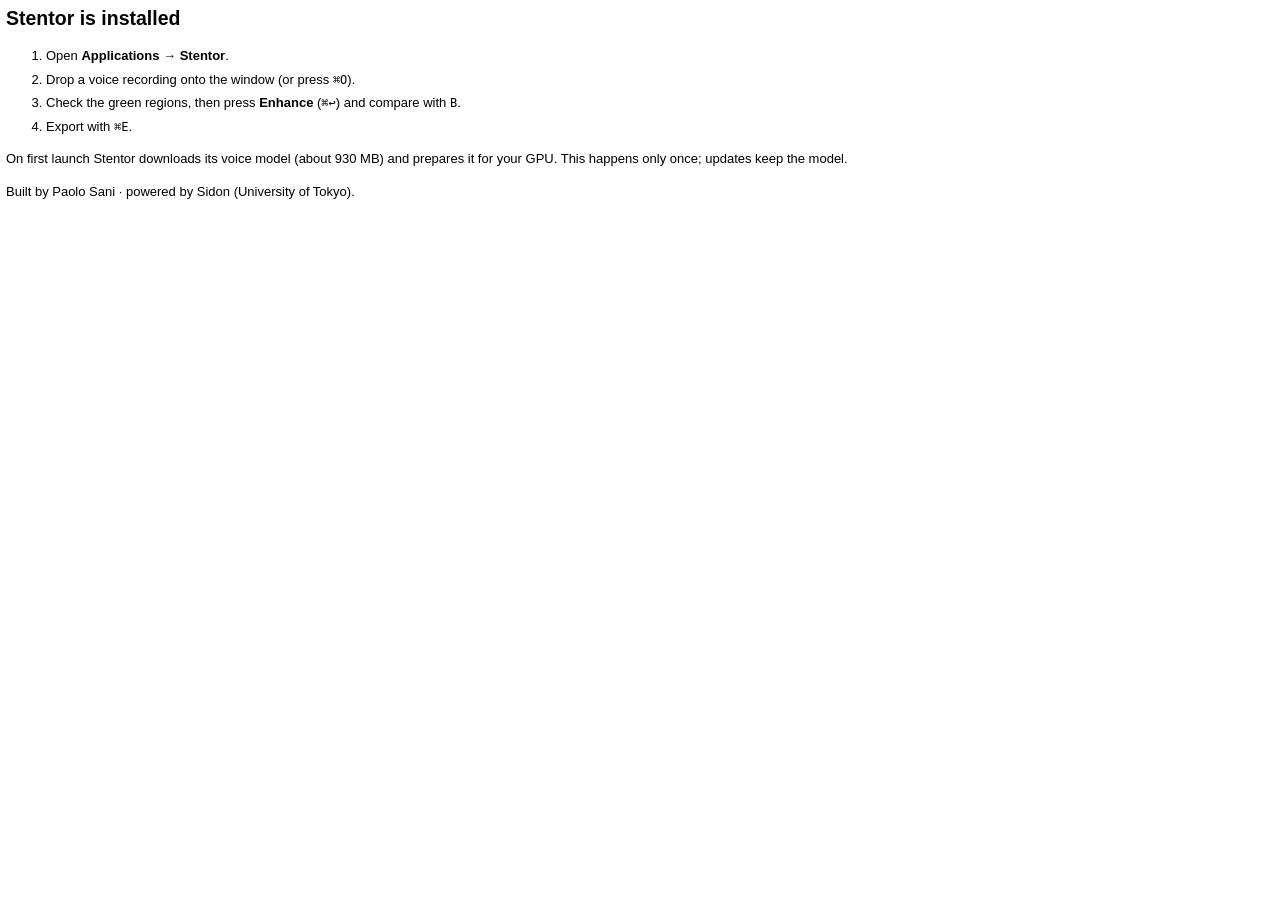
<file: Installer/resources/conclusion.html>
<!doctype html><html><head><meta charset="utf-8">
<style>body{font:13px -apple-system,sans-serif;line-height:1.5;margin:0 6px}h2{font-weight:600;margin:4px 0 10px}li{margin:4px 0}code{font:12px ui-monospace,monospace}</style></head>
<body>
<h2>Stentor is installed</h2>
<ol>
<li>Open <b>Applications → Stentor</b>.</li>
<li>Drop a voice recording onto the window (or press <code>⌘O</code>).</li>
<li>Check the green regions, then press <b>Enhance</b> (<code>⌘↩</code>) and compare with <code>B</code>.</li>
<li>Export with <code>⌘E</code>.</li>
</ol>
<p>On first launch Stentor downloads its voice model (about 930 MB) and prepares it for your GPU. This happens only once; updates keep the model.</p>
<p>Built by Paolo Sani · powered by Sidon (University of Tokyo).</p>
</body></html>
</file>
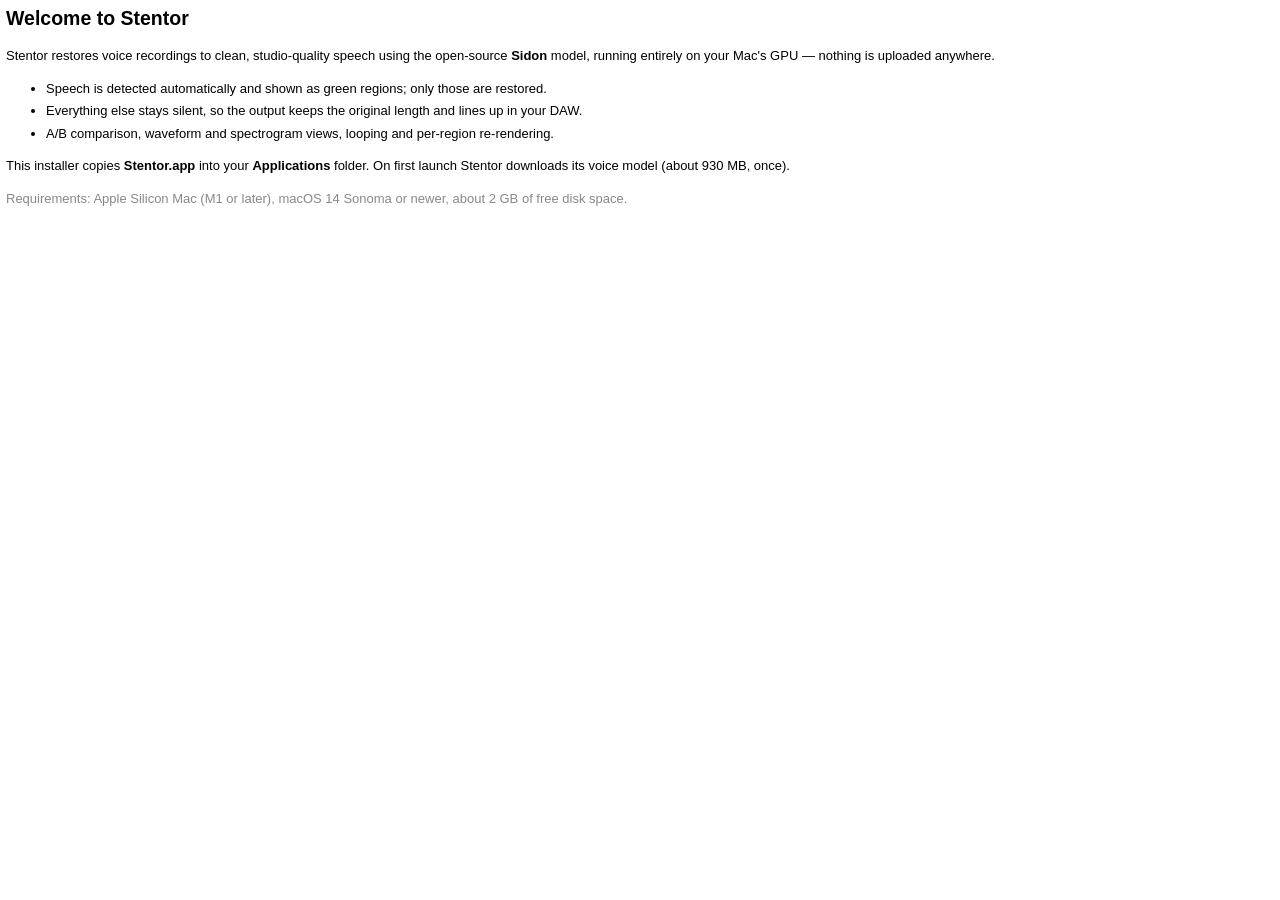
<file: Installer/resources/welcome.html>
<!doctype html><html><head><meta charset="utf-8">
<style>body{font:13px -apple-system,sans-serif;line-height:1.5;margin:0 6px}h2{font-weight:600;margin:4px 0 10px}li{margin:3px 0}.muted{color:#888}</style></head>
<body>
<h2>Welcome to Stentor</h2>
<p>Stentor restores voice recordings to clean, studio-quality speech using the open-source <b>Sidon</b> model, running entirely on your Mac's GPU — nothing is uploaded anywhere.</p>
<ul>
<li>Speech is detected automatically and shown as green regions; only those are restored.</li>
<li>Everything else stays silent, so the output keeps the original length and lines up in your DAW.</li>
<li>A/B comparison, waveform and spectrogram views, looping and per-region re-rendering.</li>
</ul>
<p>This installer copies <b>Stentor.app</b> into your <b>Applications</b> folder. On first launch Stentor downloads its voice model (about 930 MB, once).</p>
<p class="muted">Requirements: Apple Silicon Mac (M1 or later), macOS 14 Sonoma or newer, about 2 GB of free disk space.</p>
</body></html>
</file>
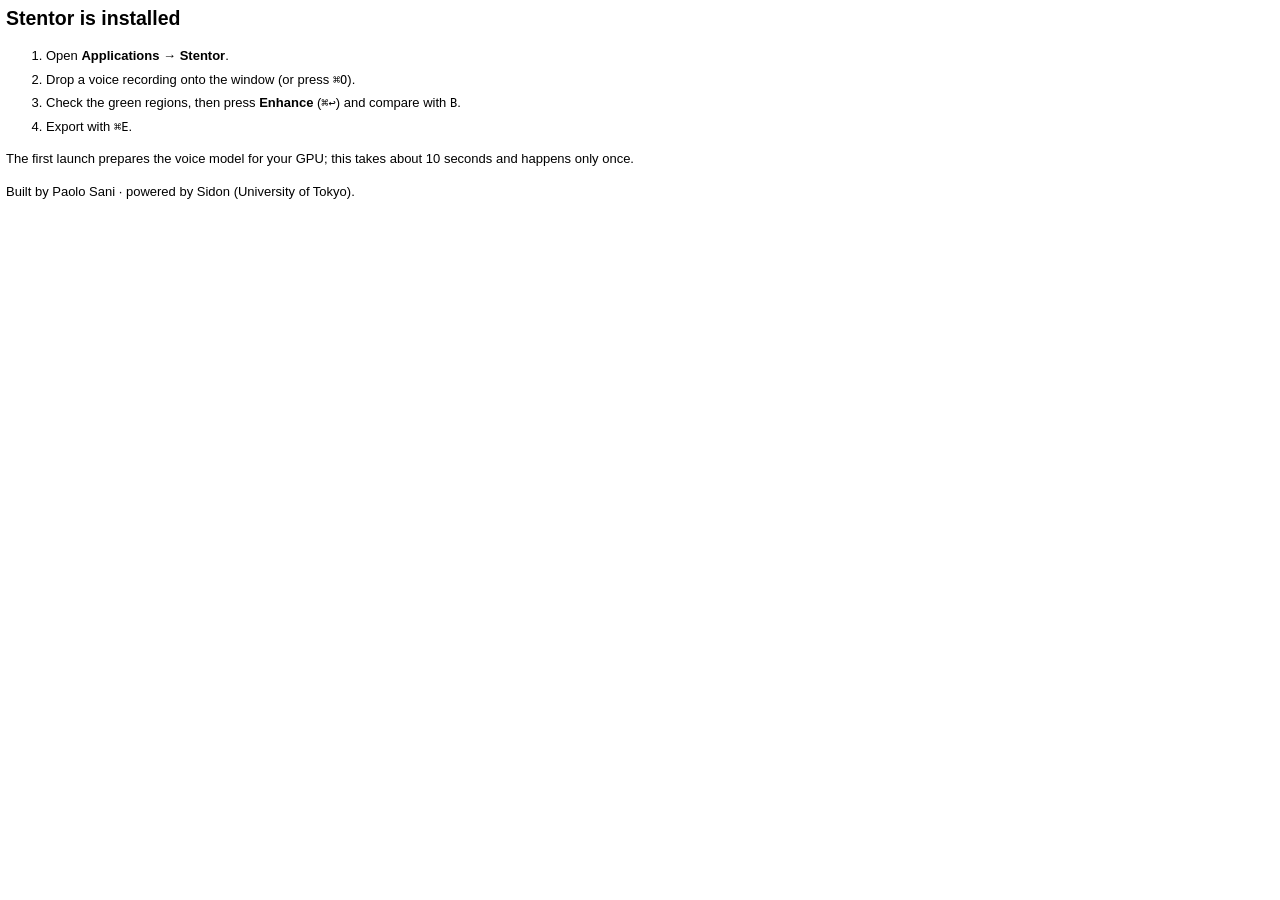
<file: mac-app/Installer/resources/conclusion.html>
<!doctype html><html><head><meta charset="utf-8">
<style>body{font:13px -apple-system,sans-serif;line-height:1.5;margin:0 6px}h2{font-weight:600;margin:4px 0 10px}li{margin:4px 0}code{font:12px ui-monospace,monospace}</style></head>
<body>
<h2>Stentor is installed</h2>
<ol>
<li>Open <b>Applications → Stentor</b>.</li>
<li>Drop a voice recording onto the window (or press <code>⌘O</code>).</li>
<li>Check the green regions, then press <b>Enhance</b> (<code>⌘↩</code>) and compare with <code>B</code>.</li>
<li>Export with <code>⌘E</code>.</li>
</ol>
<p>The first launch prepares the voice model for your GPU; this takes about 10 seconds and happens only once.</p>
<p>Built by Paolo Sani · powered by Sidon (University of Tokyo).</p>
</body></html>
</file>
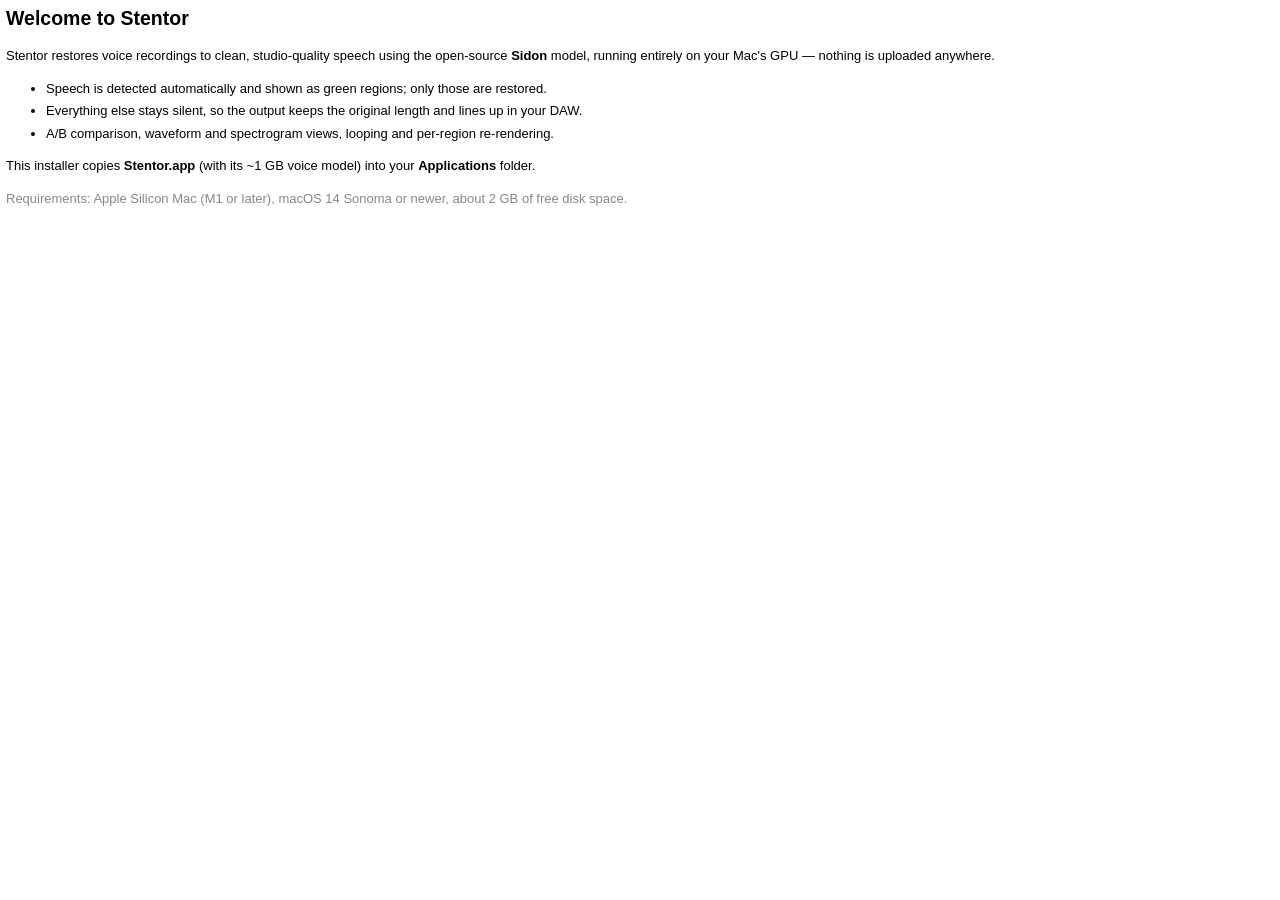
<file: mac-app/Installer/resources/welcome.html>
<!doctype html><html><head><meta charset="utf-8">
<style>body{font:13px -apple-system,sans-serif;line-height:1.5;margin:0 6px}h2{font-weight:600;margin:4px 0 10px}li{margin:3px 0}.muted{color:#888}</style></head>
<body>
<h2>Welcome to Stentor</h2>
<p>Stentor restores voice recordings to clean, studio-quality speech using the open-source <b>Sidon</b> model, running entirely on your Mac's GPU — nothing is uploaded anywhere.</p>
<ul>
<li>Speech is detected automatically and shown as green regions; only those are restored.</li>
<li>Everything else stays silent, so the output keeps the original length and lines up in your DAW.</li>
<li>A/B comparison, waveform and spectrogram views, looping and per-region re-rendering.</li>
</ul>
<p>This installer copies <b>Stentor.app</b> (with its ~1 GB voice model) into your <b>Applications</b> folder.</p>
<p class="muted">Requirements: Apple Silicon Mac (M1 or later), macOS 14 Sonoma or newer, about 2 GB of free disk space.</p>
</body></html>
</file>
